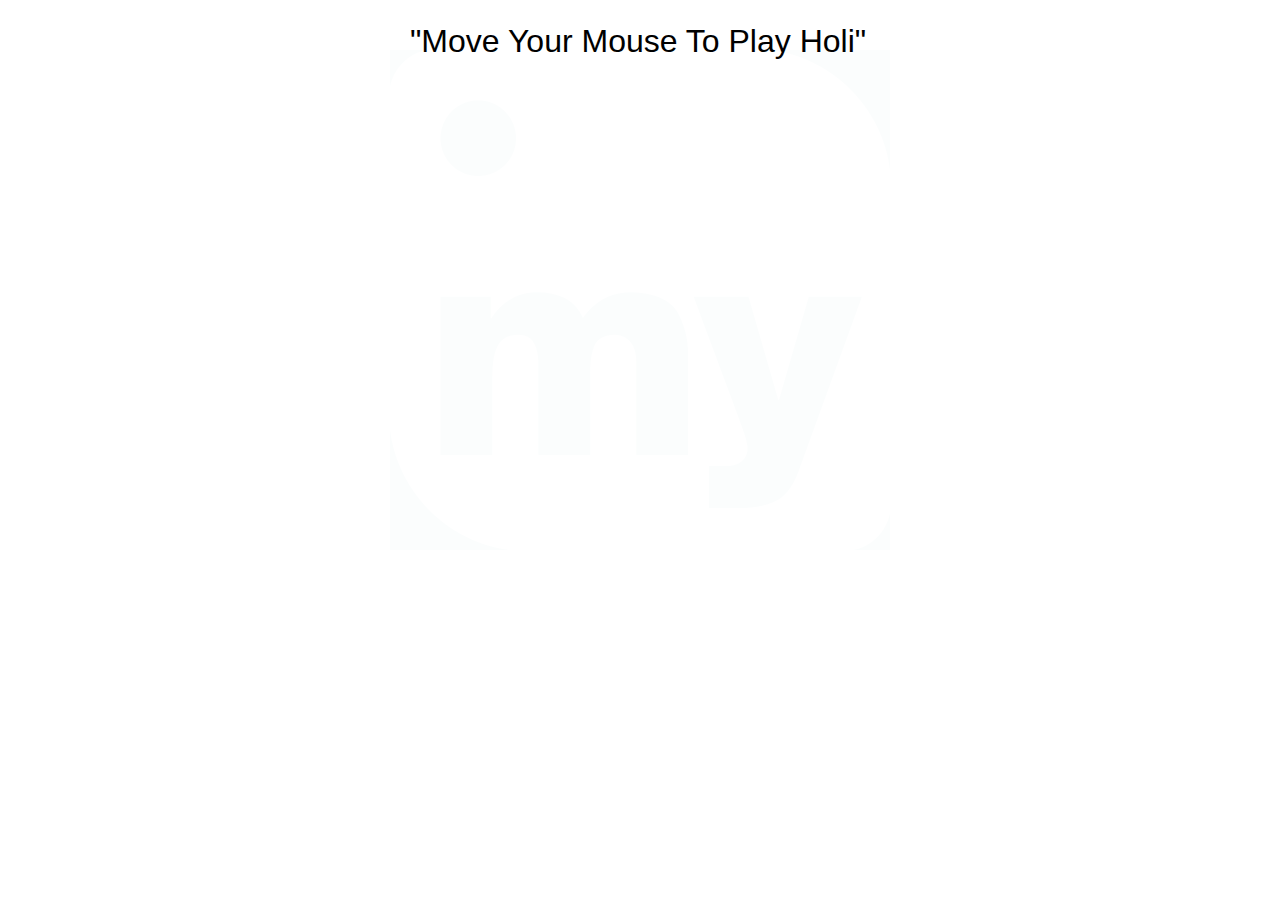
<file: index.html>
<html>
<head>
	<link rel="shortcut icon" type="image/x-icon" href="http://www.mysmartprice.com/favicon.ico">
	<link rel="stylesheet" type="text/css" href="style.css">
</head>
<body>
	<div class="mask-spacing-top"></div>
	<table class="mask-container">
		<tr class="mask-inner">
			<td class="mask-inner-left"></td> 
			<td class="mask-inner-middle">
				<img src="msp_mask.png">
			</td>
			<td class="mask-inner-right"></td>
		</tr>
	</table>
	<div class="mask-spacing-bottom"></div>
	<h1 id="help">"Move Your Mouse To Play Holi"</h1>    
	<script src="https://ajax.googleapis.com/ajax/libs/jquery/1.11.0/jquery.min.js"></script>
	<script type="text/javascript">
		$(document).ready(function(){
			function getRandomSize(){
				var w = 25 + Math.round(Math.random() * 150),
						h = w * 0.95;
			 	return [w, h];
			}
			var i = 0, lastX = 0, lastY = 0;
			$(document).on('mousemove', function(e){
			  var x = e.pageX,
			  		y = e.pageY,
			  		rand_size;
			  if(i == 10) $("#help").fadeOut();
			  if(Math.abs(lastX - x) + Math.abs(lastY - y) <= 20) return;
			  lastX = x; lastY = y;
			  $('body').append("<div class='point bounceIn animated'></div>");
			  rand_size = getRandomSize();
			  $(".point").eq(i).css({
			  	"left" : (lastX - (rand_size[0] / 2)) + "px",
			  	"top" : (lastY - (rand_size[1] / 4)) + "px",
			  	"width" : rand_size[0] + "px",
			  	"height" : rand_size[1] +"px",
			  	"backgroundSize" : (rand_size[0] * 8) + "px " + rand_size[1] + "px",
			  	"backgroundPosition" : "-" + (rand_size[0] * (i % 8)) + "px 0px"
			  });
			  i++;
			});
		});
	</script>
</body>
</html>
</file>
<file: style.css>
/* http://meyerweb.com/eric/tools/css/reset/ 
   v2.0 | 20110126
   License: none (public domain)
*/

html, body, div, span, applet, object, iframe,
h1, h2, h3, h4, h5, h6, p, blockquote, pre,
a, abbr, acronym, address, big, cite, code,
del, dfn, em, img, ins, kbd, q, s, samp,
small, strike, strong, sub, sup, tt, var,
b, u, i, center,
dl, dt, dd, ol, ul, li,
fieldset, form, label, legend,
table, caption, tbody, tfoot, thead, tr, th, td,
article, aside, canvas, details, embed, 
figure, figcaption, footer, header, hgroup, 
menu, nav, output, ruby, section, summary,
time, mark, audio, video {
	margin: 0;
	padding: 0;
	border: 0;
	font-size: 100%;
	font: inherit;
	vertical-align: baseline;
}
/* HTML5 display-role reset for older browsers */
article, aside, details, figcaption, figure, 
footer, header, hgroup, menu, nav, section {
	display: block;
}
body {
	line-height: 1;
}
ol, ul { 
	list-style: none;
}
blockquote, q {
	quotes: none;
}
blockquote:before, blockquote:after,
q:before, q:after {
	content: '';
	content: none;
}
table {
	border-collapse: collapse;
	border-spacing: 0;
}

/* Page CSS Starts */

body{
	padding:0;
	margin:0;
	overflow: hidden;
	cursor:url(pichkari.gif),auto;
}
#logo{
	width:50%;
	height:50%;
	margin:auto;
}
.point{
	width:100;
	height:141;
	position:absolute;
	z-index:5;
	background:url('color_sprite.png') no-repeat;
}
#help{
	font-family: arial;
	font-size:2em;
	position:absolute;
	text-align: center;
	opacity:1;
	z-index:12;
	top:25px; 
	left:50%;
	margin-left:-230px;
}
.no-border{border-width:0px;}

/* animation keyframes */

.animated {
  -webkit-animation-duration: 0.3s;
  animation-duration: 0.3s;
  -webkit-animation-fill-mode: both;
  animation-fill-mode: both;
}


@keyframes bounceIn {
  0% {
    opacity: 0;
    -webkit-transform: scale(.3);
    -ms-transform: scale(.3);
    transform: scale(.3);
  }

  60% {
    opacity: 1;
    -webkit-transform: scale(.5);
    -ms-transform: scale(.5);
    transform: scale(.5);
  }

  100% {
    opacity: 1;
    -webkit-transform: scale(1);
    -ms-transform: scale(1);
    transform: scale(1);
  }
}
@-webkit-keyframes bounceIn {
  0% {
    opacity: 0;
    -webkit-transform: scale(.3);
    -ms-transform: scale(.3);
    transform: scale(.3);
  }

  100% {
    opacity: 1;
    -webkit-transform: scale(1);
    -ms-transform: scale(1);
    transform: scale(1);
  }
}
.bounceIn {
  -webkit-animation-name: bounceIn;
  -moz-animation-name: bounceIn;
  animation-name: bounceIn;
}

/* mask layout */

.mask-container{
	width:100%;
}
.mask-container, .mask-spacing-bottom, .mask-spacing-top{
	position: relative;
	z-index: 10;
}
.mask-spacing-top, .mask-inner-left, .mask-inner-right, .mask-spacing-bottom{
	background: white;
}
.mask-spacing-top, .mask-spacing-bottom{
	height:50px;
}
.mask-spacing-bottom{
	height:150px;
}
.mask-inner{
	height:500px;
}
.mask-inner td{
	width:33%;
	height:500px;
}
.mask-inner-middle img{
	max-width:500px;
	height:500px;
}
</file>
